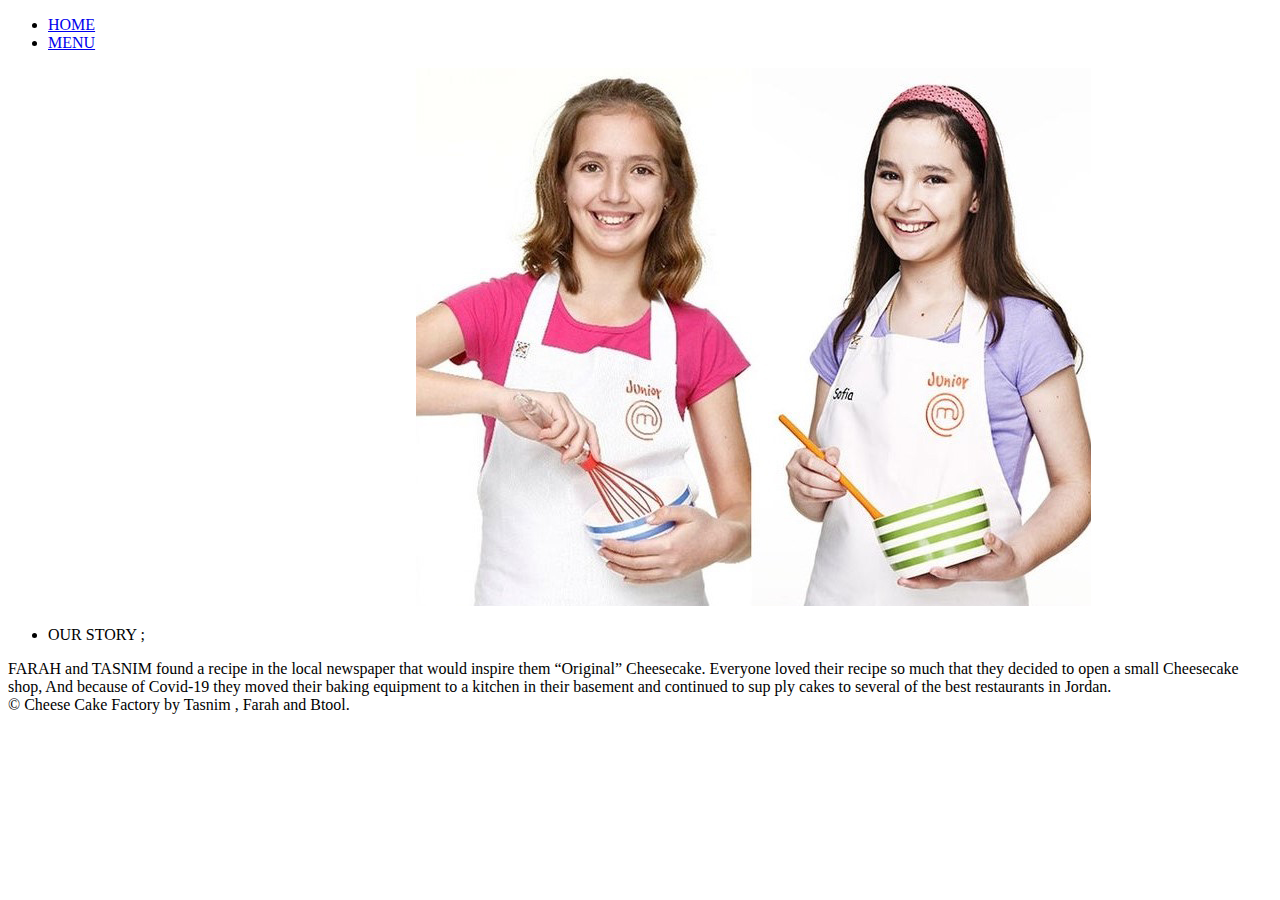
<file: activate-web-page-with-js.html>
<!DOCTYPE html>
<head> 
    <title>ABOUT US</title>   
    <script>
        alert(`STAY HOME AND DON'T WORRY CHEESECAKE SHOP CAN REACH TO YOU SAFELY, #COVID-19
                                         ## خليك بالبيت 
                                                                 `)
        alert(`SHOW NEW CODE FOR NEW OFFER`)
        /*idqwoidhiwqoh*/
    </script>
</head>
<body>
    <header>
        <nav>
            <ul> 
                <li> <a href="https://tasnimwheebi.github.io/demo/">  
                    HOME
                </a>
             </li>
                <li> <a href="https://batoulalwahaibi.github.io/demo/">
                         MENU  
                    </a> 
                </li>
            </ul>
        </nav>
    </header>
    <main>
        <img src="activate-web-page-with-js.jpg" alt="CheeseCake Shop">  
        <ul>  
            <li> 
                OUR STORY  ;
             </li> 
        </ul> 
            FARAH and TASNIM found a recipe in the local newspaper that would inspire them “Original” Cheesecake. 
            Everyone loved their recipe so much that they decided to open a small Cheesecake shop, 
            And because of Covid-19 they moved their baking equipment to a kitchen in their basement and continued to sup
            ply cakes to several of the best restaurants in Jordan.
   </main>     
</body>

 <footer>
    &COPY; Cheese Cake Factory by Tasnim , Farah and Btool.
    <script>
        var Q1 = 2017
        var Q1 = prompt('WRITE #COVIDE-19 TO GET OFFER')
         console.log(Q1)           
    </script>
</footer>



</html>
</file>
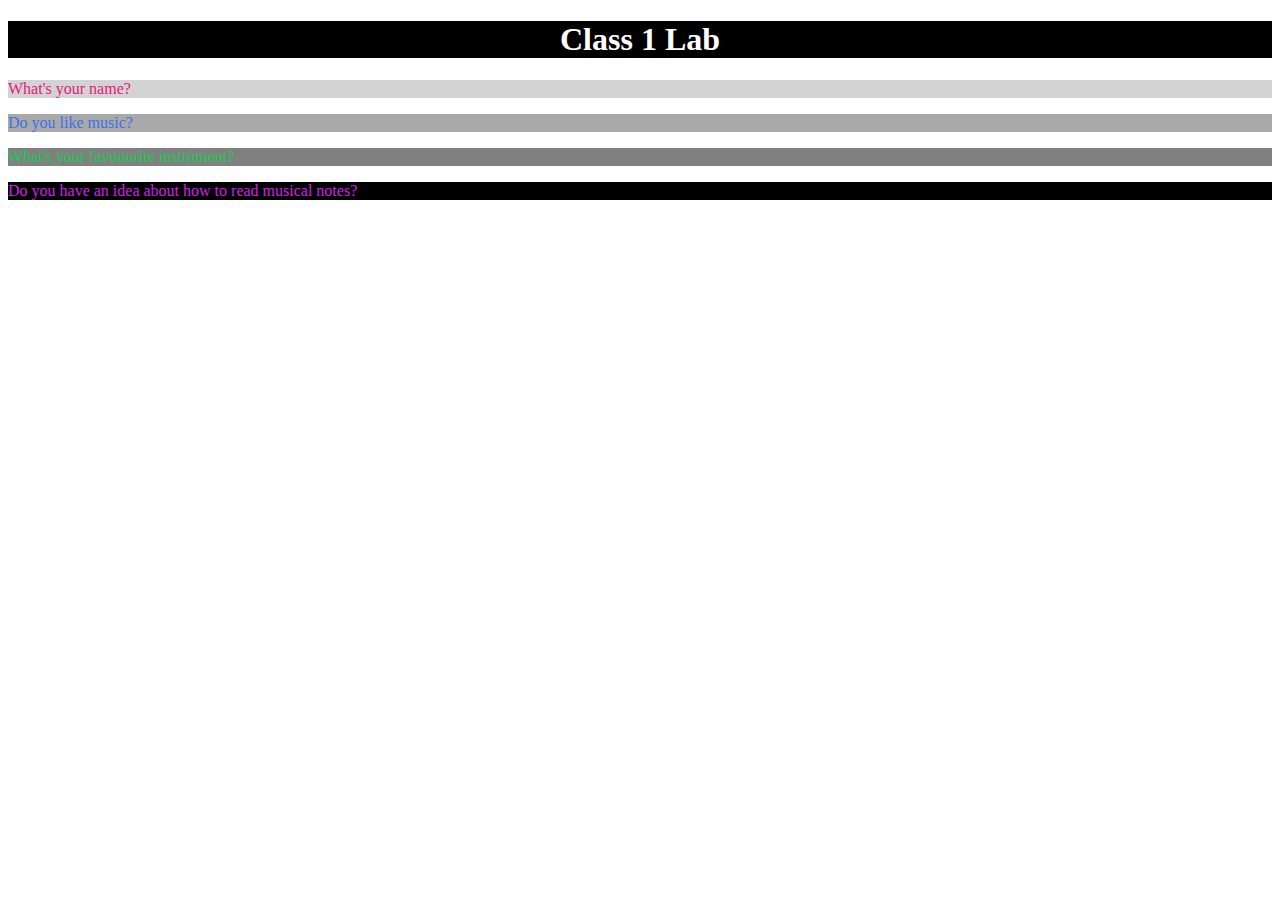
<file: class201-lab01b.html>
<!DOCTYPE html>
<html>

<head>
    <title>Musical-Instruments</title>
    <style>
        h1 {
            text-align: center;
            background-color: black;
            color: rgb(255, 255, 255);
        

        }
    </style>
</head>

<body>
    <header>
    </header>
    <main>
        <h1>Class 1 Lab</h1>
        <p style="color:rgb(228, 24, 126);background-color: lightgray;">What's your name?</p>
        <p style="color:rgb(59, 114, 231);background-color:darkgray">Do you like music?</p>
        <p style="color: rgb(21, 204, 82);background-color: grey;">What's your favouurite instrument?</p>
        <p style="color: rgb(210, 33, 233);background-color: black;">Do you have an idea about how to read musical
            notes?</p>

    </main>
    <footer>

    </footer>
    <script>
        {

            let name = prompt("What's your name?"); {
                console.log(name);
                alert('Hi ' + name);
            }
            let music = prompt("Do you like music?");
            console.log(music);
            if (music.toLowerCase() == "yes") {
                alert('Great ' + name + ' !');
            }
            else {
                alert('Why? you have to show our website to change your mind')
            }


            let instrument = prompt("What's your favouurite instrument?");
            console.log(instrument);
            if (instrument == "violin") {
                alert('WoOoOw same as me, my favourite instrument is ' + instrument)
            }
            else {
                alert('I like ' + instrument + ' but for me violin is my favourite')
            }

            let musicalNotes = prompt("Do you have an idea about how to read musical notes?");
            console.log(musicalNotes);
            if (musicalNotes.toLowerCase() == "yes") {
                alert('you are genius')
            }
            else {
                alert('Lets start learning it by our website')
            }


            if (music.toLowerCase() == "yes" && musicalNotes.toLowerCase() == "yes") {
                alert('Hi ' + name + ' and great since ' + music + ' you like music . I like your favourite instrument ' + '(' + instrument + ')' + '. You look genius since ' + musicalNotes + ' you can read musical notes!');
            }
            else if (music == "no" && musicalNotes == "no") {
                alert('Hi ' + name + ' and since your answer are ' + music + ' you do not like music, lets show our website hopefuly change your mind  . By the way I like your favourite instrument ' + '(' + instrument + ')' + '. Lets start learning how to read musical notes by our website since ' + '(' + musicalNotes + ')' + ' you have no idea about how to read it');
            }
            else if (music.toLowerCase() == "yes" && musicalNotes == "no") {
                alert('Hi ' + name + ' and great since ' + music + ' you like music . I like your favourite instrument ' + '(' + instrument + ')' + '. Lets start learning how to read musical notes by our website since ' + '(' + musicalNotes + ')' + ' you have no idea about how to read it');
            }
            else if (music == "no" && musicalNotes == "yes") {
                alert('Hi ' + name + ' and since your answer are ' + music + ' you do not like music, lets show our website hopefuly change your mind  . By the way I like your favourite instrument ' + '(' + instrument + ')' + '. You look genius since ' + '(' + musicalNotes + ')' + ' you can read musical notes!');
            }

        }




    </script>

</body>

</html>
</file>
